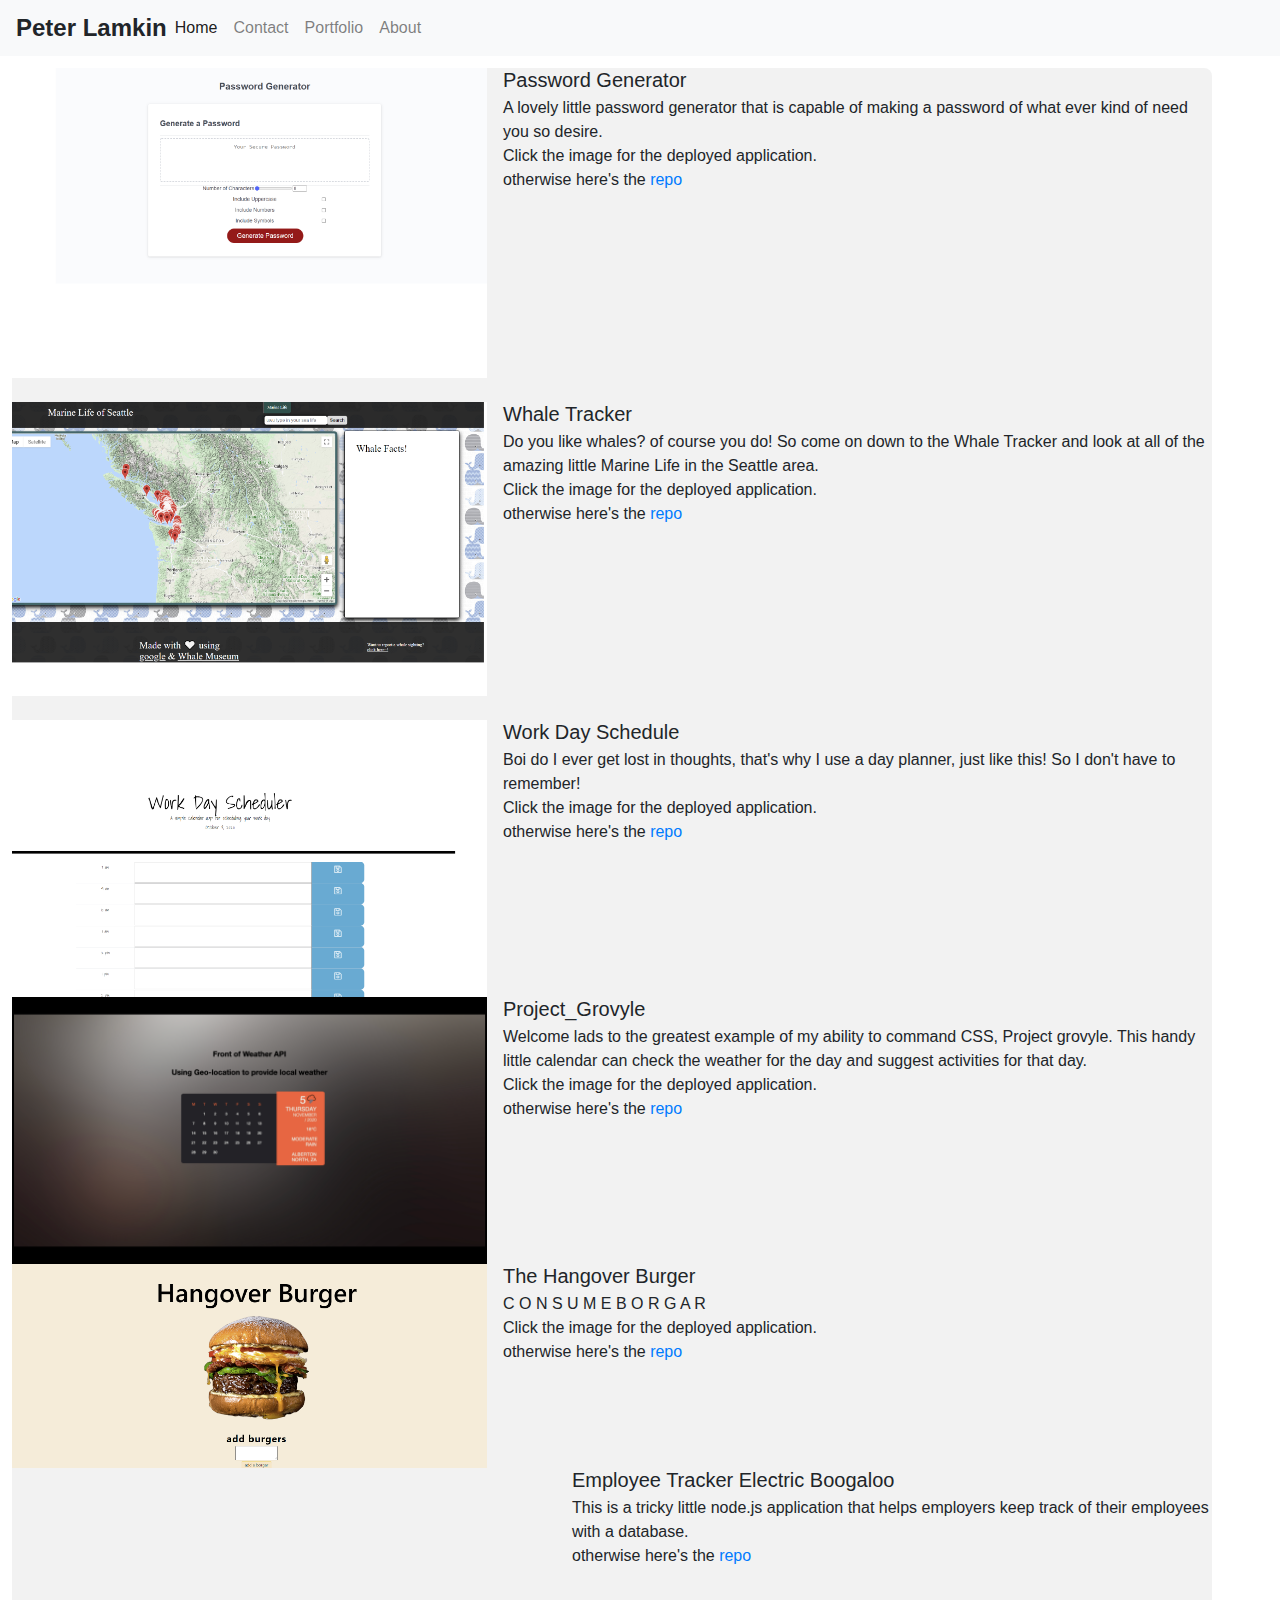
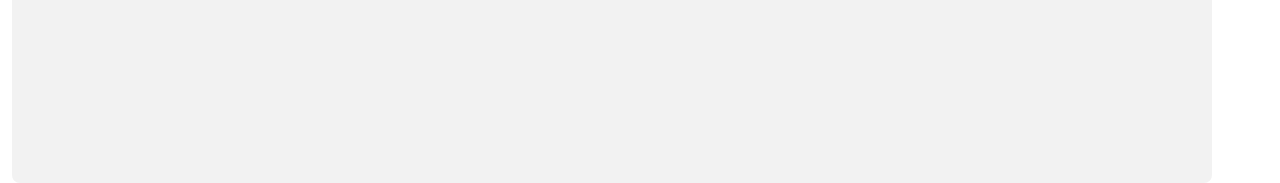
<file: Portfolio.html>
<!DOCTYPE html>

<html lang="en">

<head>

    <meta charset="UTF-8">

    <meta name="viewport" content="width=device-width, initial-scale=1.0">

    <link rel="shortcut icon" href="Assets/favicon.ico" type="image/x-icon">

    <link rel="stylesheet" href="https://stackpath.bootstrapcdn.com/bootstrap/4.5.2/css/bootstrap.min.css" integrity="sha384-JcKb8q3iqJ61gNV9KGb8thSsNjpSL0n8PARn9HuZOnIxN0hoP+VmmDGMN5t9UJ0Z" crossorigin="anonymous">

    <script src="https://code.jquery.com/jquery-3.5.1.slim.min.js" integrity="sha384-DfXdz2htPH0lsSSs5nCTpuj/zy4C+OGpamoFVy38MVBnE+IbbVYUew+OrCXaRkfj" crossorigin="anonymous"></script>

    <script src="https://cdn.jsdelivr.net/npm/popper.js@1.16.1/dist/umd/popper.min.js" integrity="sha384-9/reFTGAW83EW2RDu2S0VKaIzap3H66lZH81PoYlFhbGU+6BZp6G7niu735Sk7lN" crossorigin="anonymous"></script>

    <script src="https://stackpath.bootstrapcdn.com/bootstrap/4.5.2/js/bootstrap.min.js" integrity="sha384-B4gt1jrGC7Jh4AgTPSdUtOBvfO8shuf57BaghqFfPlYxofvL8/KUEfYiJOMMV+rV" crossorigin="anonymous"></script>

    <link rel="stylesheet" href="Assets/index.css" type="text/css">

    <title>Portfolio</title>

</head>

<body>

    <nav class="navbar navbar-expand-lg navbar-light bg-light">
        <heading>Peter Lamkin</heading>
        <button class="navbar-toggler" type="button" data-toggle="collapse" data-target="#navbarNavAltMarkup" aria-controls="navbarNavAltMarkup" aria-expanded="false" aria-label="Toggle navigation">
      <span class="navbar-toggler-icon"></span>
    </button>
        <div class="collapse navbar-collapse" id="navbarNavAltMarkup">
            <div class="navbar-nav">
                <a class="nav-link active" href="index.html">Home </a>
                <a class="nav-link" href="contact.html">Contact</a>
                <a class="nav-link" href="Portfolio.html">Portfolio<span class="sr-only">(current)</span></a>
                <a class="nav-link" href="About.html">About</a>
            </div>
        </div>
    </nav>

    <ul class="list-unstyled">
        <li class="media">
            <a href="https://prlamkin.github.io/Password-Gen/Develop/" target="_blank"><img src="Assets/PasswordGen.png" class="mr-3" alt="PASSTHEMEAT"></a>
            <div class="media-body">
                <h5 class="mt-0 mb-1">Password Generator</h5>
                A lovely little password generator that is capable of making a password of what ever kind of need you so desire.
                <br> Click the image for the deployed application.
                <br> otherwise here's the <a href="https://github.com/PrLamkin/Password-Gen" target="_blank">repo</a>
            </div>
        </li>
        <li class="media my-4">
            <a href="https://prlamkin.github.io/Whale_Tracker/" target="_blank"><img src="Assets/whaleTracker.png" class="mr-3" alt="Mycurrentbreadandbutter"></a>
            <div class="media-body">
                <h5 class="mt-0 mb-1">Whale Tracker</h5>
                Do you like whales? of course you do! So come on down to the Whale Tracker and look at all of the amazing little Marine Life in the Seattle area.
                <br> Click the image for the deployed application.
                <br> otherwise here's the <a href="https://github.com/PrLamkin/Whale_Tracker" target="_blank">repo</a>
            </div>
        </li>
        <li class="media">
            <a href="https://prlamkin.github.io/Wonderful-Little-Calendar/Develop/index.html" target="_blank"><img src="Assets/littleSchedular.png" class="mr-3" alt="schedule"></a>
            <div class="media-body">
                <h5 class="mt-0 mb-1">Work Day Schedule</h5>
                Boi do I ever get lost in thoughts, that's why I use a day planner, just like this! So I don't have to remember!
                <br> Click the image for the deployed application.
                <br> otherwise here's the <a href="https://github.com/PrLamkin/Wonderful-Little-Calendar" target="_blank">repo</a>
            </div>
        </li>
        <li class="media">
            <a href="https://project-grovyle.herokuapp.com/" target="_blank"><img src="Assets/Front of Weather API.001.png" class="mr-3" alt="Calendar"></a>
            <div class="media-body">
                <h5 class="mt-0 mb-1">Project_Grovyle</h5>
                Welcome lads to the greatest example of my ability to command CSS, Project grovyle. This handy little calendar can check the weather for the day and suggest activities for that day.
                <br> Click the image for the deployed application.
                <br> otherwise here's the <a href="https://github.com/Cete4/Project_Grovyle" target="_blank">repo</a>
            </div>
        </li>
        <li class="media">
            <a href="https://thehangoverburger.herokuapp.com/" target="_blank"><img src="Assets/BORGER1.png" class="mr-3" alt="schedule"></a>
            <div class="media-body">
                <h5 class="mt-0 mb-1">The Hangover Burger</h5>
                C O N S U M E B O R G A R
                <br> Click the image for the deployed application.
                <br> otherwise here's the <a href="https://github.com/PrLamkin/The_Hangover_Burger" target="_blank">repo</a>
            </div>
        </li>
        <li class="media">
            <iframe width="560" height="315" src="https://www.youtube.com/embed/7T4TYnl0CNQ" frameborder="0" allow="accelerometer; autoplay; clipboard-write; encrypted-media; gyroscope; picture-in-picture" allowfullscreen></iframe>
            </iframe>
            <div class="media-body">
                <h5 class="mt-0 mb-1">Employee Tracker Electric Boogaloo</h5>
                This is a tricky little node.js application that helps employers keep track of their employees with a database.
                <br> otherwise here's the <a href="https://github.com/PrLamkin/Employee_Tracker_Electric_Boogaloo#employee_tracker_electric_boogaloo" target="_blank">repo</a>
            </div>
        </li>
    </ul>

</body>
</file>
<file: Assets/index.css>
body {
    background-image: url("https://visme.co/blog/wp-content/uploads/2017/07/50-Beautiful-and-Minimalist-Presentation-Backgrounds-03.jpg");
    background-position: center;
    width: 100%;
    height: 800px;
}

Heading {
    font-family: 'Franklin Gothic Medium', 'Arial Narrow', Arial, sans-serif;
    font-size: 24px;
    font-weight: bolder;
}

nav {
    background-color: lightblue;
}

* {
    box-sizing: border-box;
}

.list-unstyled {
    background-color: #f2f2f2;
    max-width: 1200px;
    margin: 12px;
    border-radius: 8px;
}

.mr-3 {
    max-width: 475px;
    max-height: 500px;
}

input[type=text],
select,
textarea {
    width: 100%;
    padding: 12px;
    border: 1px solid #ccc;
    margin-top: 0px;
    margin-bottom: 16px;
    resize: vertical;
}

input[type=submit] {
    background-color: #4CAF50;
    color: white;
    padding: 12px 20px;
    border: none;
    cursor: pointer;
}

input[type=submit]:hover {
    background-color: #45a049;
}

.container {
    border-radius: 5px;
    background-color: #f2f2f2;
    padding: 10px;
    width: 50%;
}

.column {
    float: left;
    width: 100%;
    margin-top: 6px;
    padding: 20px;
}

.row:after {
    content: "";
    display: table;
    clear: both;
}

@media screen and (max-width: 600px) {
    .column,
    input[type=submit] {
        width: 100%;
        margin-top: 0;
    }
}

@media screen and (max-width: 600px) {
    .mr-3,
    .class-unstyled {
        width: 100%;
        margin-top: 0;
    }
}
</file>
